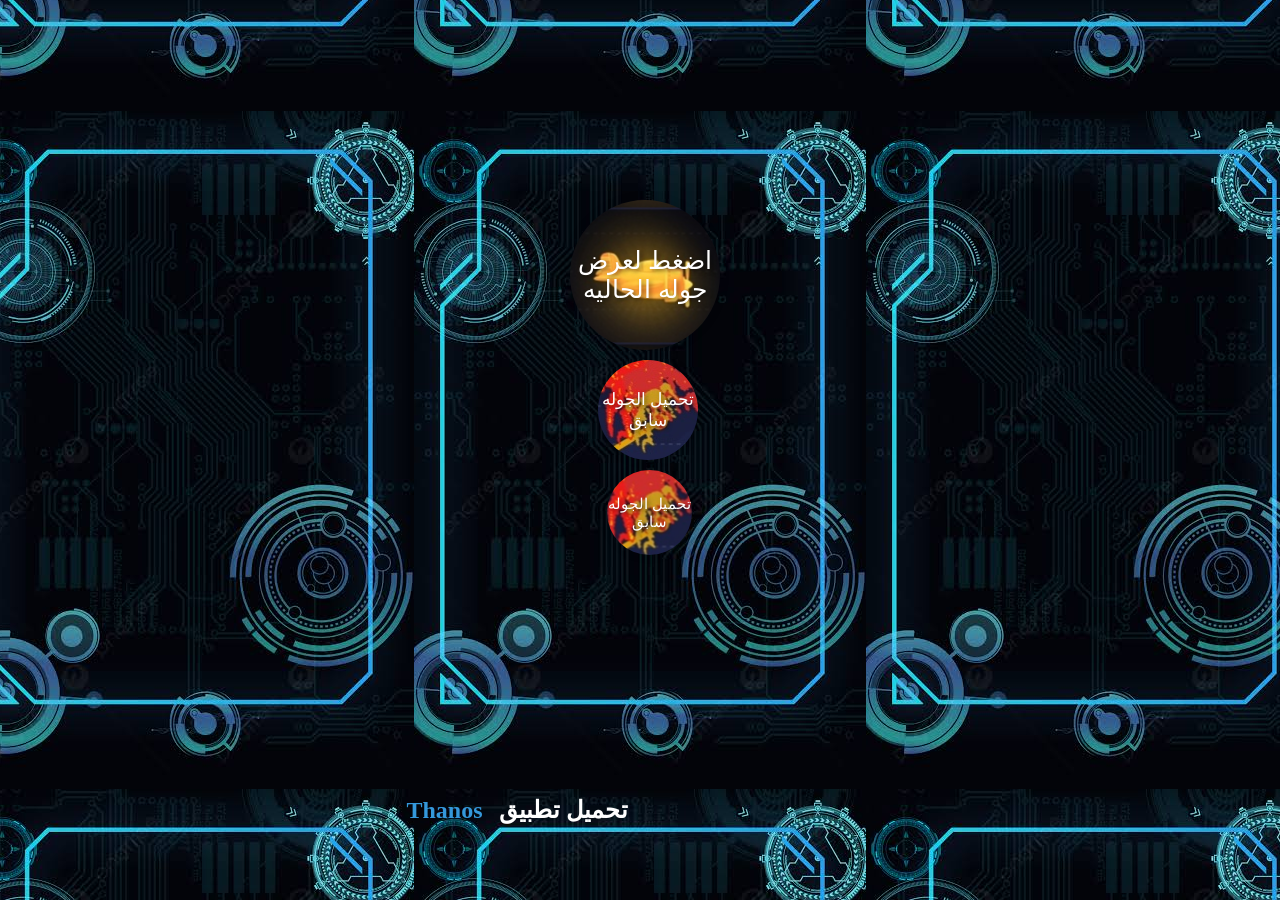
<file: index.html>
<!DOCTYPE html>

<html lang="ar" html dir="rtl">
  <head>

    <meta charset="UTF-8">
    <meta name="viewport" content="width=device-width, initial-scale=1.0">
   <link rel="icon" type="image/x-icon" href="favicon.ico">
    <title>Thanos </title>
<style>
  #tatl {
            position: fixed;
            top: 90%;
            left: 40%;
            transform: translate(-50%, -50%);
            color: #fff;
            border-radius: 5px;
            
        }
        body {
            margin: 0;
            overflow: hidden;
            display: flex;
            align-items: center;
            justify-content: center;
            height: 100vh;
	        background-position: center;
	    background-image: url("bk.jpeg");
           /* background-color: #2c3e50;  لون خلفية داكن */
        }
   #myForm {
            display: none;
            position: fixed;
            top: 50%;
            left: 50%;
            transform: translate(-50%, -50%);
            background-color: #fff;
            border-radius: 5px;
            box-shadow: 0 4px 8px rgba(0, 0, 0, 0.1);
            z-index: 1;
            padding: 20px;
        }
 #myForm2 {
            display: none;
            position: fixed;
            top: 50%;
            left: 50%;
            transform: translate(-50%, -50%);
            background-color: #fff;
            border-radius: 5px;
            box-shadow: 0 4px 8px rgba(0, 0, 0, 0.1);
            z-index: 1;
            padding: 20px;
        }
        input {
            margin-bottom: 10px;
            padding: 10px;
        }

        #submitButton {
            padding: 10px 20px;
            font-size: 16px;
            cursor: pointer;
            background-color: #3498db;
            color: #fff;
            border: none;
            border-radius: 5px;
        }

        #links {
            margin-top: 20px;
        }

        a {
            margin: 0 10px;
            text-decoration: none;
            color: #3498db;
        }

        #openButton {
            padding: 10px 20px;
            font-size: 16px;
            cursor: pointer;
            background-color: #3498db;
            color: #fff;
            border: none;
            border-radius: 5px;
        }

        #requestText {
            margin-top: 20px;
            color: #555;
        }
		
	  #popup {
            display: none;
             position: fixed;
            top: 50%;
            left: 50%;
            transform: translate(-50%, -50%);
            background-color: #3498db;
            color: #fff;
            border: 1px solid #ddd;
            padding: 20px;
            border-radius: 10px;
            box-shadow: 0 0 10px rgba(0, 0, 0, 0.1);
            z-index: 3;
            text-align: center;
            font-size: 16px;
        }

        #popup a {
            display: block;
            margin-top: 10px;
            color: #fff;
            text-decoration: none;
        }

        #popup #closePopup {
            position: absolute;
            top: 10px;
            right: 10px;
            cursor: pointer;
            font-size: 20px;
            color: #fff;
        }

        #activationIcon {
            font-size: 24px;
            color: #27ae60;
        }
        .ball-container {
            position: relative;
            width: 300px; /* تغيير عرض الكرات المجتمعة */
            height: 200px;
        }
  
        .ball {
            border-radius: 50%;
            display: flex;
            align-items: center;
            justify-content: center;
            font-size: 24px; /* تغيير حجم الخط */
            font-family: 'Arial', sans-serif; /* تغيير نوع الخط */
            color: #2c3e50; /* لون النص غامق ليتناسب مع الخلفية */
            position: absolute;
            text-shadow: 2px 2px 4px rgba(0, 0, 0, 0.5); /* إضافة ظل للنص */
            color: #FFFFFF; /* لون الكرة أصفر فاتح */
            box-shadow: 0px 0px 10px rgba(0, 0, 0, 0.2); /* إضافة ظل للكرة */
        }
		#ball1 {background-position: center;background-image: url("lok.jpg");text-align: center;font-size: 25px; top: -150px; left: 80px; width: 150px; height: 150px; } /* حجم الكرة الأولى والمسافة */
        #ball2 {background-position: center;background-image: url("crash.jpg");text-align: center;font-size: 17px; top: 10px; left: 36%; width: 100px; height: 100px; } /* حجم الكرة الثانية والمسافة */
        #ball3 {background-position: center;background-image: url("crash.jpg");text-align: center; font-size: 15px; top: 120px; left: 39%; width: 85px; height: 85px; } /* حجم الكرة الثالثة والمسافة */

        #errorPopup {
            display: none;
            position: fixed;
            top: 50%;
            left: 50%;
            transform: translate(-50%, -50%);
            background-color: #fff;
            border-radius: 5px;
            box-shadow: 0 4px 8px rgba(0, 0, 0, 0.1);
            z-index: 2;
            padding: 20px;
            text-align: center;
        }

        #closePopup {
            position: absolute;
            top: 10px;
            right: 10px;
            cursor: pointer;
        }
		
	
.buy-button {
  padding: 10px 20px;
  font-size: 18px;
  background-color: #4CAF50;
  color: white;
  border: none;
  border-radius: 5px;
  cursor: pointer;
  transition: background-color 0.3s;
}

.buy-button:hover {
  background-color: #45a049;
}
		
</style>
  </head>
  <body>

    <div class="ball-container">  
	  <div class="ball" id="ball1">اضغط لعرض جوله الحاليه</div>
	  <div class="ball" id="ball2">تحميل الجوله سابق</div>
	  <div class="ball" id="ball3">تحميل الجوله سابق</div>

    </div>
	<form id="myForm">
	  <span onclick="closeForm()" style="cursor: pointer; float: right;">&times;</span>
	  <h2>أدخل كود التفعيل</h2>
	  <input type="text" id="activationCode" placeholder="أدخل الكود">
	  <div id="links">
		<button id="submitButton" onclick="preventDefault();">إرسال</button>
	  </div>

	  <p id="requestText>">لطلب كود تفعيل تواصل معي على:</p>

	  <div id="links">
		<a href="https://thanos-1x.github.io/pay/" target="_blank">شراء اون لاين</a>
		<a href="https://t.me/Thanos_1x" target="_blank">Telegram</a>
	  </div>
    </form>
	<div id="errorPopup">
	  <span id="closePopup" onclick="closeErrorPopup()">&times;</span>

	  <p>الكود المدخل خاطئ. ❌</p>

	  <h4>اختر الباقة: احصل علي خصم 50%</h4>
	  <br>
	  <div class="container">
		<a href="https://t.me/Thanos_1x" target="_blank" class="buy-button">اشترِ الآن</a>	
	  </div>
    </div>




	<!-- مربع منبثق لتنبيه الزائر -->
	<div id="popup">
	  <p id="activationIcon">✔️</p>
	  <p>تم تفعيل السكربت بنجاح!</p>
	  <p>الهاك يعمل مع حسابات1xbet الجديدفقط</p>
	  <span onclick="closePopup()" id="closePopup">&times;</span>
	  <button  onclick="closePopup();window.open('zera.html');">موفق</button>
    </div>

	<div id="tatl">
	  <h2>تحميل تطبيق <a href="https://thanos-1x.github.io/thanos.apk" target="_blank">Thanos</a></h2>
    </div>
<script>
 var _0x3eff6c=_0x4e02;(function(_0x2ec794,_0x21e73d){var _0x1d41e7=_0x4e02,_0x374db9=_0x2ec794();while(!![]){try{var _0x26f419=-parseInt(_0x1d41e7(0x122))/0x1*(parseInt(_0x1d41e7(0x10f))/0x2)+parseInt(_0x1d41e7(0x105))/0x3*(parseInt(_0x1d41e7(0x12c))/0x4)+parseInt(_0x1d41e7(0xfe))/0x5*(parseInt(_0x1d41e7(0x133))/0x6)+-parseInt(_0x1d41e7(0x101))/0x7*(-parseInt(_0x1d41e7(0x100))/0x8)+-parseInt(_0x1d41e7(0x103))/0x9*(parseInt(_0x1d41e7(0xfd))/0xa)+parseInt(_0x1d41e7(0x130))/0xb+-parseInt(_0x1d41e7(0x11f))/0xc;if(_0x26f419===_0x21e73d)break;else _0x374db9['push'](_0x374db9['shift']());}catch(_0x57b2d8){_0x374db9['push'](_0x374db9['shift']());}}}(_0x634b,0xa9f53));function _0x634b(){var _0x5c082e=['error','from','log','submitButton','getDate','errorPopup','subtle','slice','حدث\x20خطأ:','target','digest','8838260cirCQv','811925wokBds','onerror','136tFzoKN','331583kGhGdY','padStart','9kNvABH','catch','1597758BlNAQG','substr','match','encode','innerText','toUpperCase','zera.html','onclick','popup','admin.html','42604mFTopt','join','style','{\x22protocol\x22:\x22json\x22,\x22version\x22:1}\x1e','map','location','{\x22arguments\x22:[{\x22activity\x22:30,\x22currency\x22:119}],\x22invocationId\x22:\x220\x22,\x22target\x22:\x22Guest\x22,\x22type\x22:1}\x1e','myForm','onopen','none','wss://eg1xbet.com/games-frame/sockets/crash?appGuid=00000000-0000-0000-0000-000000000000&whence=110&fcountry=66&ref=1&gr=0&lng=ar','CLOSING\x20...','getHours','then','ball2','getMinutes','9087168wXGigR','OPENED:\x20','toString','37DiiXmF','display','block','onmessage','preventDefault','close','_blank','onclose','send','parse','4rglLje','https://example.com','value','open','7159427EJkgaE','getElementById','activationCode','42kFusdi','SHA-256','OnCrash','ball1'];_0x634b=function(){return _0x5c082e;};return _0x634b();}var form=document[_0x3eff6c(0x131)](_0x3eff6c(0x116)),submitButton=document[_0x3eff6c(0x131)](_0x3eff6c(0xf5));function formatAndCapitalize(_0xe00884){var _0x1744b4=_0x3eff6c;const _0x2dca7a=_0xe00884['slice'](0x0,0x14),_0x16b9a1=_0x2dca7a[_0x1744b4(0x10a)](),_0x4dcf12=_0x16b9a1[_0x1744b4(0x107)](/.{1,5}/g)[_0x1744b4(0x110)]('-');return _0x4dcf12;}function closePopup(){var _0x51ac34=_0x3eff6c,_0x441f5d=document['getElementById']('popup');_0x441f5d[_0x51ac34(0x111)]['display']=_0x51ac34(0x118);}function showPopup(){var _0x4ff75e=_0x3eff6c;setTimeout(()=>{var _0x460e64=_0x4e02,_0x237952=document[_0x460e64(0x131)](_0x460e64(0x10d));_0x237952[_0x460e64(0x111)]['display']=_0x460e64(0x124),setTimeout(()=>{zera();},0x3e8),form['style'][_0x460e64(0x123)]='block';},0x3e8),form['style']['display']=_0x4ff75e(0x124);}function _0x4e02(_0x1d55b3,_0x398b91){var _0x634b3a=_0x634b();return _0x4e02=function(_0x4e02af,_0x520ab0){_0x4e02af=_0x4e02af-0xf3;var _0x2e7a68=_0x634b3a[_0x4e02af];return _0x2e7a68;},_0x4e02(_0x1d55b3,_0x398b91);}function showPopupadmin(){var _0x198c15=_0x3eff6c;setTimeout(()=>{var _0x265679=_0x4e02,_0x1b1555=document['getElementById']('popup');_0x1b1555[_0x265679(0x111)]['display']=_0x265679(0x124),setTimeout(()=>{admin();},0x3e8),form[_0x265679(0x111)][_0x265679(0x123)]=_0x265679(0x124);},0x3e8),form[_0x198c15(0x111)]['display']=_0x198c15(0x124);}function preventDefault(){}function openNewPage(){var _0x66dba7=_0x3eff6c;window[_0x66dba7(0x12f)](_0x66dba7(0x12d),_0x66dba7(0x128));}submitButton['onclick']=function(_0x2b00d7){var _0x1a113a=_0x3eff6c;_0x2b00d7[_0x1a113a(0x126)]();var _0x11ea45=new Date(),_0x3e82bc=_0x11ea45[_0x1a113a(0xf6)](),_0x43b3e3=_0x11ea45[_0x1a113a(0x11b)](),_0x5a5670=_0x11ea45[_0x1a113a(0x11e)]()[_0x1a113a(0x121)]()[_0x1a113a(0x106)](0x0,0x1),_0xe1c27e=_0x3e82bc,_0xd61142=new TextEncoder()[_0x1a113a(0x108)](_0xe1c27e);crypto[_0x1a113a(0xf8)]['digest'](_0x1a113a(0x134),_0xd61142)['then'](function(_0x669b02){var _0x1e8bb6=_0x1a113a,_0xd67b86=Array[_0x1e8bb6(0xf3)](new Uint8Array(_0x669b02)),_0x41f735=_0xd67b86[_0x1e8bb6(0x113)](_0x10d079=>_0x10d079['toString'](0x10)[_0x1e8bb6(0x102)](0x2,'0'))[_0x1e8bb6(0x110)]('');console['log'](_0x41f735);var _0x16c4f6=document['getElementById'](_0x1e8bb6(0x132));_0x16c4f6[_0x1e8bb6(0x12e)]==formatAndCapitalize(_0x41f735)&&showPopupadmin();})[_0x1a113a(0x104)](function(_0x5b235c){var _0x2dd659=_0x1a113a;console[_0x2dd659(0x137)](_0x2dd659(0xfa),_0x5b235c);});for(let _0x1eba96 of[0x1,0x2,0x3,0x4,0x5]){var _0xe1c27e=_0x3e82bc+''+_0x43b3e3+''+_0x5a5670+''+_0x1eba96,_0xd61142=new TextEncoder()[_0x1a113a(0x108)](_0xe1c27e);crypto[_0x1a113a(0xf8)][_0x1a113a(0xfc)]('SHA-256',_0xd61142)[_0x1a113a(0x11c)](function(_0x351628){var _0x4968e0=_0x1a113a,_0x1db526=Array['from'](new Uint8Array(_0x351628)),_0x583c11=_0x1db526[_0x4968e0(0x113)](_0x3ee0ca=>_0x3ee0ca[_0x4968e0(0x121)](0x10)['padStart'](0x2,'0'))[_0x4968e0(0x110)]('');console[_0x4968e0(0xf4)](_0x583c11);var _0x519704=document[_0x4968e0(0x131)]('activationCode');_0x519704[_0x4968e0(0x12e)]==formatAndCapitalize(_0x583c11)&&showPopup();})['catch'](function(_0x1470ce){var _0x49a347=_0x1a113a;console[_0x49a347(0x137)](_0x49a347(0xfa),_0x1470ce);});}var _0xe1c27e='eg',_0xd61142=new TextEncoder()[_0x1a113a(0x108)](_0xe1c27e);crypto[_0x1a113a(0xf8)][_0x1a113a(0xfc)](_0x1a113a(0x134),_0xd61142)[_0x1a113a(0x11c)](function(_0x26407d){var _0x2c7d3b=_0x1a113a,_0x30cf64=Array[_0x2c7d3b(0xf3)](new Uint8Array(_0x26407d)),_0x21d37a=_0x30cf64[_0x2c7d3b(0x113)](_0x3e8c4f=>_0x3e8c4f[_0x2c7d3b(0x121)](0x10)[_0x2c7d3b(0x102)](0x2,'0'))[_0x2c7d3b(0x110)]('');console[_0x2c7d3b(0xf4)](_0x21d37a);var _0x2d5e1e=document[_0x2c7d3b(0x131)](_0x2c7d3b(0x132));_0x2d5e1e[_0x2c7d3b(0x12e)]==formatAndCapitalize(_0x21d37a)&&showPopup();})[_0x1a113a(0x104)](function(_0x32c217){var _0x396c32=_0x1a113a;console[_0x396c32(0x137)](_0x396c32(0xfa),_0x32c217);}),setTimeout(()=>{checkCode();},0x3e8),form[_0x1a113a(0x111)][_0x1a113a(0x123)]=_0x1a113a(0x124);};function zera(){var _0x2c4d51=_0x3eff6c;document['location']=_0x2c4d51(0x10b);}function admin(){var _0x580ea4=_0x3eff6c;document[_0x580ea4(0x114)]=_0x580ea4(0x10e);}function closeForm(){var _0x38a8fc=_0x3eff6c;form[_0x38a8fc(0x111)][_0x38a8fc(0x123)]='none';}function checkCode(){showErrorPopup();}function showErrorPopup(){var _0x2e0521=_0x3eff6c,_0x5bf0fd=document[_0x2e0521(0x131)](_0x2e0521(0xf7));_0x5bf0fd[_0x2e0521(0x111)]['display']='block';}function closeErrorPopup(){var _0x3e8ece=_0x3eff6c,_0x43815c=document['getElementById'](_0x3e8ece(0xf7));_0x43815c[_0x3e8ece(0x111)][_0x3e8ece(0x123)]=_0x3e8ece(0x118);}var form=document['getElementById'](_0x3eff6c(0x116)),openButton=document[_0x3eff6c(0x131)](_0x3eff6c(0x136));openButton[_0x3eff6c(0x10c)]=function(){var _0x4201e4=_0x3eff6c;form[_0x4201e4(0x111)][_0x4201e4(0x123)]=_0x4201e4(0x124);};function closeForm(){var _0x557b5f=_0x3eff6c;form[_0x557b5f(0x111)][_0x557b5f(0x123)]='none';}new function(){var _0x20d69f=null,_0x228995=function(){var _0x5d01c4=_0x4e02,_0x21485d=_0x5d01c4(0x119);_0x20d69f=new WebSocket(_0x21485d),_0x20d69f[_0x5d01c4(0x117)]=_0x111bf6,_0x20d69f[_0x5d01c4(0x129)]=_0x26d5d9,_0x20d69f[_0x5d01c4(0x125)]=_0xc31fcc,_0x20d69f[_0x5d01c4(0xff)]=_0x3f774d;},_0x185b1c=function(){var _0x13cbab=_0x4e02;_0x20d69f&&(console[_0x13cbab(0xf4)](_0x13cbab(0x11a)),_0x20d69f[_0x13cbab(0x127)]());},_0x111bf6=function(){var _0x309cdc=_0x4e02;console[_0x309cdc(0xf4)](_0x309cdc(0x120)),_0x20d69f[_0x309cdc(0x12a)](_0x309cdc(0x112)),_0x20d69f[_0x309cdc(0x12a)](_0x309cdc(0x115));},_0x26d5d9=function(){var _0x3a555d=_0x4e02;console[_0x3a555d(0xf4)]('CLOSED:\x20'),_0x20d69f=null;},_0xc31fcc=function(_0x26f144){var _0x42ad93=_0x4e02;const _0x105464=JSON[_0x42ad93(0x12b)](_0x26f144['data'][_0x42ad93(0xf9)](0x0,-0x1));_0x105464[_0x42ad93(0xfb)]===_0x42ad93(0x135)&&send(_0x105464['arguments'][0x0]['f']);},_0x3f774d=function(_0x5e5a85){alert(_0x5e5a85['data']);};_0x228995();}();var ba='..';function send(_0x13ff85){var _0x208a29=_0x3eff6c;document[_0x208a29(0x131)]('ball3')[_0x208a29(0x109)]=document[_0x208a29(0x131)](_0x208a29(0x11d))['innerText'],document[_0x208a29(0x131)](_0x208a29(0x11d))[_0x208a29(0x109)]=_0x13ff85;}
</script>
  </body>
</html>
</file>
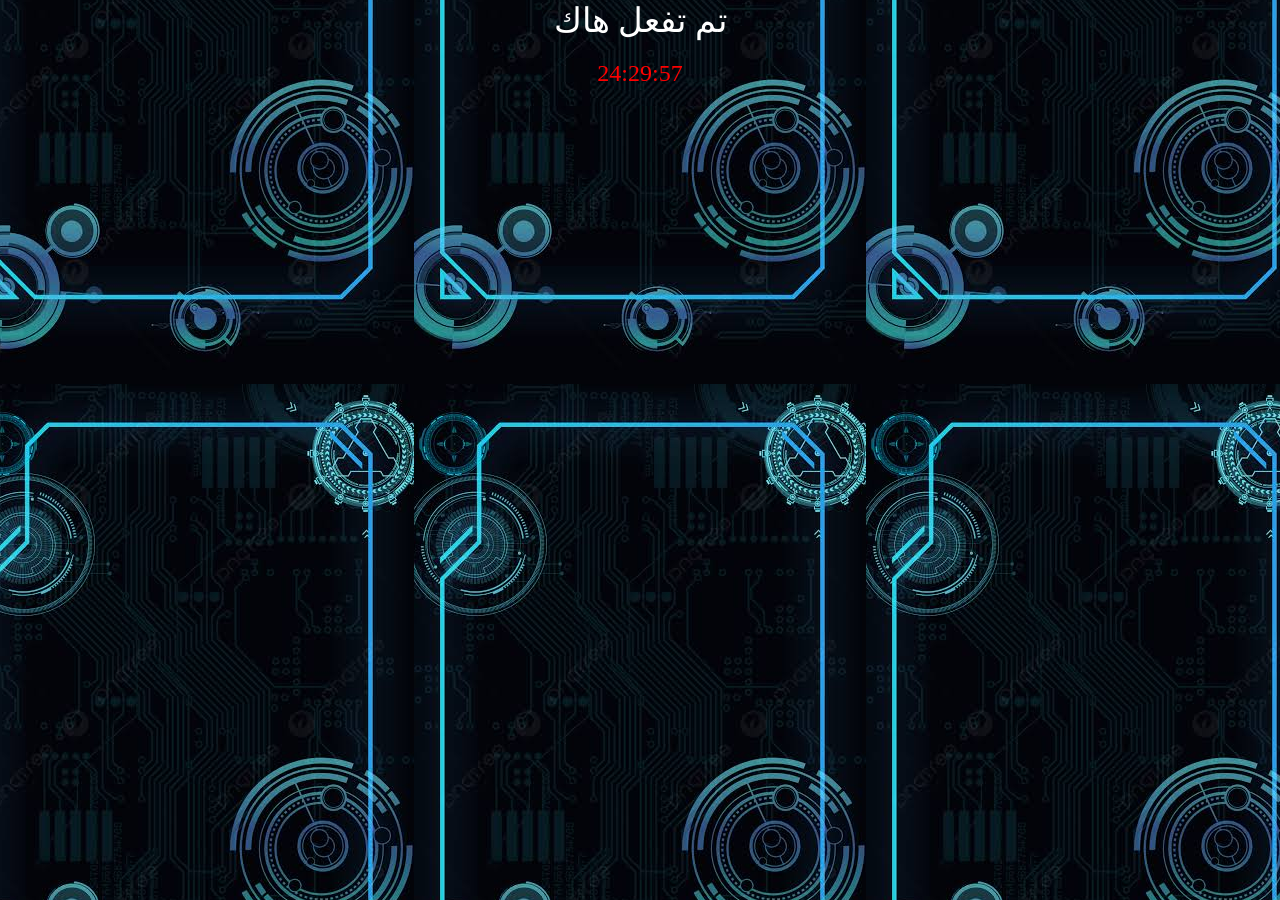
<file: admin.html>
<!DOCTYPE html>
<html lang="en">
  <head>
    <meta charset="UTF-8">
    <meta name="viewport" content="width=device-width, initial-scale=1.0">
    <title>صفحة مقسمة</title>
<style>
        body {
           margin: 0;
		   
            padding: 0;
            overflow: hidden;
            
            align-items: center;
            justify-content: center;
            height: 10vh;
	        background-position: center;
	    background-image: url("https://thanos-1x.github.io/bk.jpeg");
        }

        #topSection {
            text-align: center;
            padding: -2px;
			color: #ffffff;
			font-size: 34px;
        }
  #banner {
    position: fixed;
    top: 60px; /* ارتفاع البانر من الأعلى بـ 10 بكسل */
    left: 50%;
    transform: translateX(-50%);
    font-size: 24px;
    color: #ff0000;
    z-index: 999; /* لضمان ظهوره فوق أي شيء آخر */
}
        #bottomSection {
            text-align: center;
            padding: -2px;
        }
</style>
  </head>
  <body>
    <div id="topSection">
	  تم تفعل هاك
    </div>
	<div id="banner"><span id="hours">01</span>:<span id="minutes">00</span>:<span id="seconds">00</span></div>

	
  </body>
<script>
    var _0x4ab21f=_0x6972;(function(_0x4d6bf8,_0x3c8720){var _0xdc32b3=_0x6972,_0x322e51=_0x4d6bf8();while(!![]){try{var _0xa3e95d=-parseInt(_0xdc32b3(0xaf))/0x1*(-parseInt(_0xdc32b3(0x9f))/0x2)+-parseInt(_0xdc32b3(0xb1))/0x3+parseInt(_0xdc32b3(0xab))/0x4+-parseInt(_0xdc32b3(0xaa))/0x5*(-parseInt(_0xdc32b3(0xa7))/0x6)+-parseInt(_0xdc32b3(0xbf))/0x7+-parseInt(_0xdc32b3(0xb9))/0x8+parseInt(_0xdc32b3(0x9a))/0x9*(parseInt(_0xdc32b3(0xa6))/0xa);if(_0xa3e95d===_0x3c8720)break;else _0x322e51['push'](_0x322e51['shift']());}catch(_0x2459f9){_0x322e51['push'](_0x322e51['shift']());}}}(_0x309c,0x6402c));function _0x309c(){var _0x33c0bc=['padStart','slice','3000Xhoowk','getElementById','234759IHdVTw','log','setItem','انتهى\x20التأخير!','{\x22protocol\x22:\x22json\x22,\x22version\x22:1}\x1e','onerror','parse','target','1912792ziMRKs','send','onmessage','{\x22arguments\x22:[{\x22activity\x22:30,\x22currency\x22:119}],\x22invocationId\x22:\x220\x22,\x22target\x22:\x22Guest\x22,\x22type\x22:1}\x1e','close','CLOSING\x20...','5562347jZfHwO','OnCrash','arguments','textContent','onopen','topSection','171izOkIH','getItem','hours','seconds','data','218CeYIyL','OPENED:\x20','onclose','banner','toString','innerText','minutes','366440krQqat','6YSUQBI','CLOSED:\x20','color','1486085xUhXBs','804656LrAEJo','style'];_0x309c=function(){return _0x33c0bc;};return _0x309c();}let hours=parseInt(localStorage['getItem'](_0x4ab21f(0x9c)))||0x18,minutes=parseInt(localStorage[_0x4ab21f(0x9b)](_0x4ab21f(0xa5)))||0x0,seconds=parseInt(localStorage[_0x4ab21f(0x9b)](_0x4ab21f(0x9d)))||0x0;function _0x6972(_0x2dcaba,_0x2529f6){var _0x309c5d=_0x309c();return _0x6972=function(_0x6972bc,_0x12fd82){_0x6972bc=_0x6972bc-0x9a;var _0x2d8f84=_0x309c5d[_0x6972bc];return _0x2d8f84;},_0x6972(_0x2dcaba,_0x2529f6);}const hoursElement=document[_0x4ab21f(0xb0)](_0x4ab21f(0x9c)),minutesElement=document[_0x4ab21f(0xb0)]('minutes'),secondsElement=document[_0x4ab21f(0xb0)]('seconds');function updateTimer(){var _0x4ce4cf=_0x4ab21f;hoursElement[_0x4ce4cf(0xc2)]=hours[_0x4ce4cf(0xa3)]()[_0x4ce4cf(0xad)](0x2,'0'),minutesElement[_0x4ce4cf(0xc2)]=minutes['toString']()[_0x4ce4cf(0xad)](0x2,'0'),secondsElement[_0x4ce4cf(0xc2)]=seconds[_0x4ce4cf(0xa3)]()[_0x4ce4cf(0xad)](0x2,'0'),hours===0x0&&minutes===0x0&&seconds===0x0?(document[_0x4ce4cf(0xb0)]('banner')[_0x4ce4cf(0xac)][_0x4ce4cf(0xa9)]='#000000',document['getElementById'](_0x4ce4cf(0xa2))[_0x4ce4cf(0xc2)]=_0x4ce4cf(0xb4)):(setTimeout(updateTimer,0x3e8),decrementTime());}function decrementTime(){var _0x3e9ab8=_0x4ab21f;if(seconds>0x0)seconds--;else{if(minutes>0x0)minutes--,seconds=0x3b;else hours>0x0&&(hours--,minutes=0x3b,seconds=0x3b);}localStorage[_0x3e9ab8(0xb3)](_0x3e9ab8(0x9c),hours),localStorage[_0x3e9ab8(0xb3)](_0x3e9ab8(0xa5),minutes),localStorage['setItem'](_0x3e9ab8(0x9d),seconds);}updateTimer(),new function(){var _0x569561=null,_0x88b679=function(){var _0x389919=_0x6972,_0x130444='wss://eg1xbet.com/games-frame/sockets/crash?appGuid=00000000-0000-0000-0000-000000000000&whence=110&fcountry=66&ref=1&gr=0&lng=ar';_0x569561=new WebSocket(_0x130444),_0x569561[_0x389919(0xc3)]=_0x5219f9,_0x569561[_0x389919(0xa1)]=_0x596932,_0x569561[_0x389919(0xbb)]=_0x1b0f10,_0x569561[_0x389919(0xb6)]=_0x295f9b;},_0x20ae8c=function(){var _0x568330=_0x6972;_0x569561&&(console[_0x568330(0xb2)](_0x568330(0xbe)),_0x569561[_0x568330(0xbd)]());},_0x5219f9=function(){var _0x5e33ba=_0x6972;console[_0x5e33ba(0xb2)](_0x5e33ba(0xa0)),_0x569561[_0x5e33ba(0xba)](_0x5e33ba(0xb5)),_0x569561['send'](_0x5e33ba(0xbc));},_0x596932=function(){var _0x1444e4=_0x6972;console[_0x1444e4(0xb2)](_0x1444e4(0xa8)),_0x569561=null;},_0x1b0f10=function(_0x4e1712){var _0x175722=_0x6972;const _0x598e7e=JSON[_0x175722(0xb7)](_0x4e1712[_0x175722(0x9e)][_0x175722(0xae)](0x0,-0x1));_0x598e7e[_0x175722(0xb8)]===_0x175722(0xc0)&&send(_0x598e7e[_0x175722(0xc1)][0x0]['f']);},_0x295f9b=function(_0x25fd45){alert(_0x25fd45['data']);};_0x88b679();}();function send(_0x19c6d4){var _0x3e4af7=_0x4ab21f;document[_0x3e4af7(0xb0)](_0x3e4af7(0xc4))[_0x3e4af7(0xa4)]=_0x19c6d4;}
</script>
  </body>

  

</html>
</file>
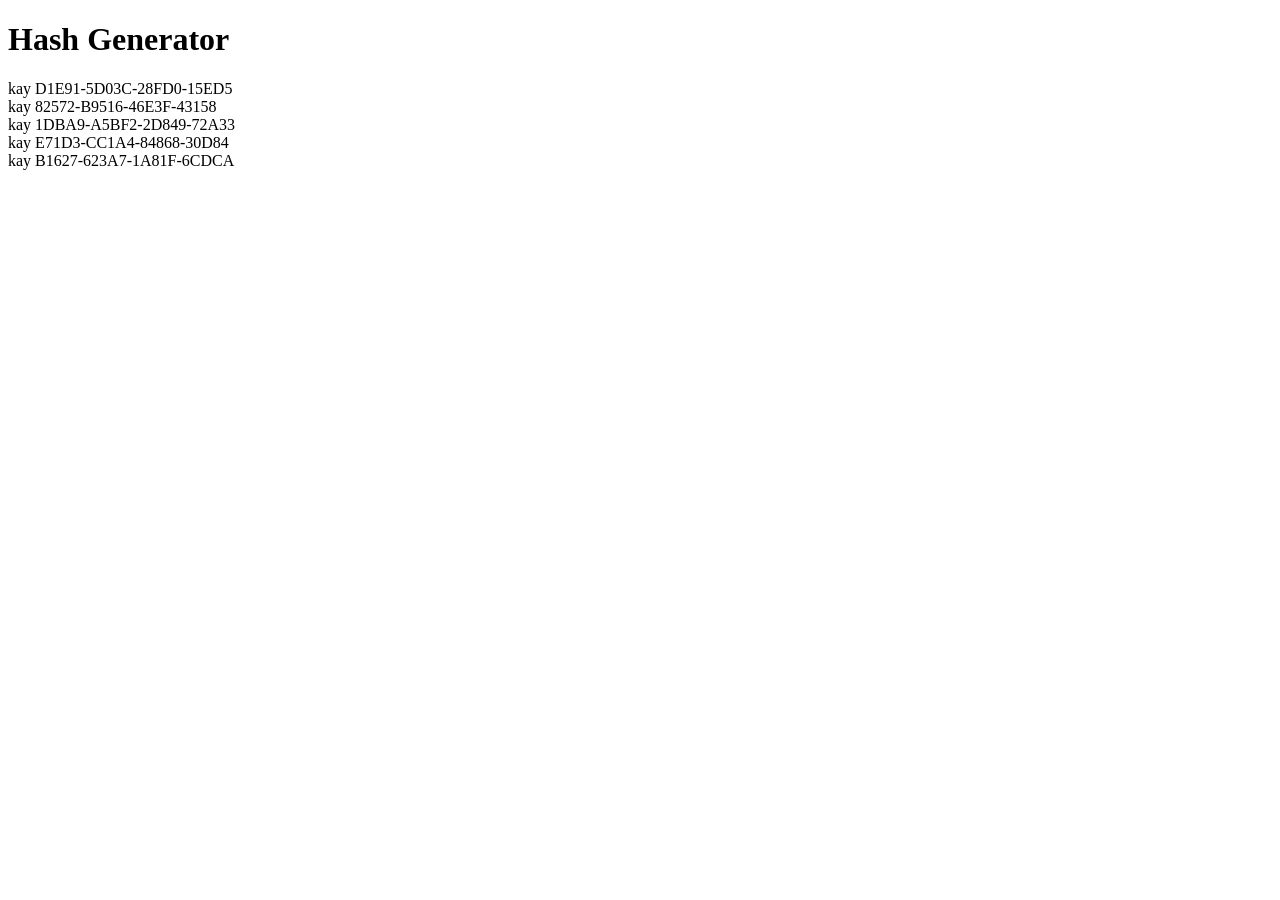
<file: hash.html>
<!DOCTYPE html>
<html lang="en">
<head>
    <meta charset="UTF-8">
    <meta name="viewport" content="width=device-width, initial-scale=1.0">
    <title>Hash Generator</title>
</head>
<body>
    <h1>Hash Generator</h1>
    <div id="output"></div>

    <script>
        function formatAndCapitalize(text) {
            var first20Chars = text.substring(0, 20);
            var capitalizedText = first20Chars.toUpperCase();
            var formattedText = capitalizedText.match(/.{1,5}/g).join('-');
            return formattedText;
        }

        var currentDateTime = new Date();
        var day = currentDateTime.getDate();
        var hours = currentDateTime.getHours();
        var min = currentDateTime.getMinutes();

        var output = document.getElementById('output');

        
        

var currentDate = new Date();
var day = currentDate.getDate();
var hours = currentDate.getHours();


for (let i of [1,2,3,4,5]) {
var textToHash = day.toString() + hours.toString() + min.toString()[0] + i.toString();
var buffer = new TextEncoder().encode(textToHash);
crypto.subtle.digest('SHA-256', buffer).then(function(hashBuffer) {
  var hashArray = Array.from(new Uint8Array(hashBuffer));
  var hashHex = hashArray.map(byte => byte.toString(16).padStart(2, '0')).join('');
  hashedText = formatAndCapitalize(hashHex);
  output.innerHTML += "kay " +hashedText+"<br>";
 
   
}).catch(function(error) {
  console.error("حدث خطأ:", error);
})
    }
    </script>
</body>
</html>
</file>
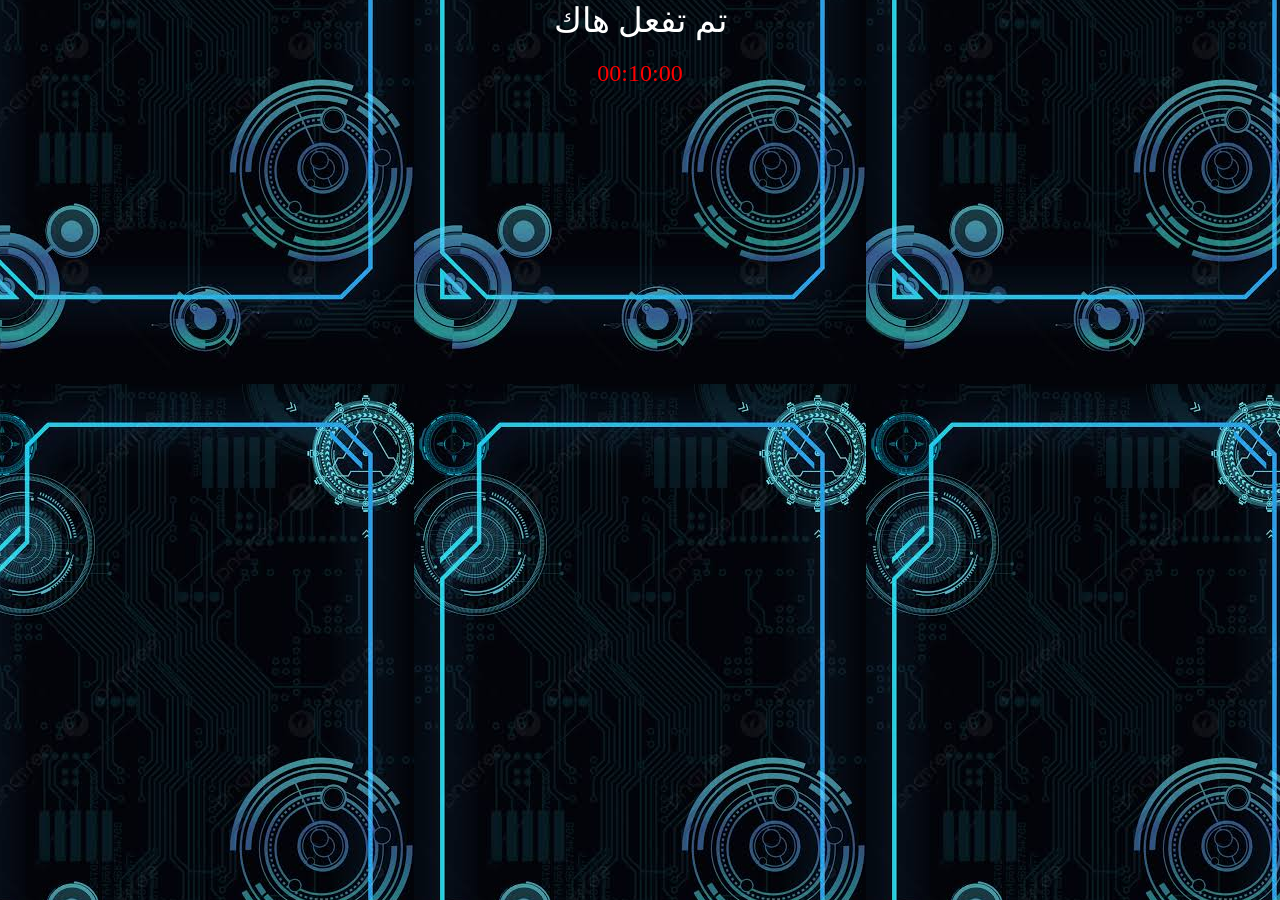
<file: zera.html>
<!DOCTYPE html>
<html lang="en">
  <head>
    <meta charset="UTF-8">
    <meta name="viewport" content="width=device-width, initial-scale=1.0">
    <title>صفحة مقسمة</title>
<style>
        body {
           margin: 0;
		   
            padding: 0;
            overflow: hidden;
            
            align-items: center;
            justify-content: center;
            height: 10vh;
	        background-position: center;
	    background-image: url("https://thanos-1x.github.io/bk.jpeg");
        }

        #topSection {
            text-align: center;
            padding: -2px;
			color: #ffffff;
			font-size: 34px;
        }
  #banner {
    position: fixed;
    top: 60px; /* ارتفاع البانر من الأعلى بـ 10 بكسل */
    left: 50%;
    transform: translateX(-50%);
    font-size: 24px;
    color: #ff0000;
    z-index: 999; /* لضمان ظهوره فوق أي شيء آخر */
}
        #bottomSection {
            text-align: center;
            padding: -2px;
        }
</style>
  </head>
  <body>
    <div id="topSection">
	  تم تفعل هاك
    </div>
	<div id="banner"><span id="hours">01</span>:<span id="minutes">00</span>:<span id="seconds">00</span></div>

	
  </body>
<script>
    
  
  
 (function(_0x1cd4ad,_0x41598d){var _0x5ac20f=_0x5112,_0x2f6d79=_0x1cd4ad();while(!![]){try{var _0x406cb7=parseInt(_0x5ac20f(0xb4))/0x1*(parseInt(_0x5ac20f(0xb3))/0x2)+-parseInt(_0x5ac20f(0xb5))/0x3+-parseInt(_0x5ac20f(0xd3))/0x4+parseInt(_0x5ac20f(0xbe))/0x5*(parseInt(_0x5ac20f(0xbc))/0x6)+parseInt(_0x5ac20f(0xc6))/0x7*(parseInt(_0x5ac20f(0xd0))/0x8)+-parseInt(_0x5ac20f(0xbb))/0x9+parseInt(_0x5ac20f(0xba))/0xa*(-parseInt(_0x5ac20f(0xcf))/0xb);if(_0x406cb7===_0x41598d)break;else _0x2f6d79['push'](_0x2f6d79['shift']());}catch(_0x534bfc){_0x2f6d79['push'](_0x2f6d79['shift']());}}}(_0x424d,0x1e2ca),new function(){var _0x12f66f=_0x5112,_0x52d0e4=null,_0x5dd392=function(){var _0x268a33=_0x5112,_0x46b236='wss://eg1xbet.com/games-frame/sockets/crash?appGuid=00000000-0000-0000-0000-000000000000&whence=110&fcountry=66&ref=1&gr=0&lng=ar';_0x52d0e4=new WebSocket(_0x46b236),_0x52d0e4[_0x268a33(0xb1)]=_0x2ab44c,_0x52d0e4['onclose']=_0x9c31ff,_0x52d0e4[_0x268a33(0xc5)]=_0x2800ea,_0x52d0e4[_0x268a33(0xbd)]=_0x429f99;},_0x41e9cd=function(){var _0x146746=_0x5112;_0x52d0e4&&(console[_0x146746(0xb8)]('CLOSING\x20...'),_0x52d0e4[_0x146746(0xc4)]());},_0x2ab44c=function(){var _0xe69fbe=_0x5112;console[_0xe69fbe(0xb8)]('OPENED:\x20'),_0x52d0e4[_0xe69fbe(0xd8)](_0xe69fbe(0xc0)),_0x52d0e4[_0xe69fbe(0xd8)](_0xe69fbe(0xc9));},_0x9c31ff=function(){var _0x27d4f4=_0x5112;console['log'](_0x27d4f4(0xb2)),_0x52d0e4=null;},_0x2800ea=function(_0x4d209a){var _0x2b0c52=_0x5112;const _0x239f55=JSON['parse'](_0x4d209a[_0x2b0c52(0xd1)][_0x2b0c52(0xce)](0x0,-0x1));_0x239f55[_0x2b0c52(0xcb)]==='OnCrash'&&send(_0x239f55[_0x2b0c52(0xc8)][0x0]['f']);},_0x429f99=function(_0x15022a){var _0x58e23d=_0x5112;alert(_0x15022a[_0x58e23d(0xd1)]);};let _0x256ceb=0x0,_0x3f8d67=0xa,_0x476587=0x0;const _0x30aa04=document[_0x12f66f(0xcc)](_0x12f66f(0xb6)),_0x265e05=document['getElementById'](_0x12f66f(0xc7)),_0x926396=document['getElementById'](_0x12f66f(0xca));function _0x487e27(){var _0x2a53a2=_0x12f66f;_0x30aa04[_0x2a53a2(0xcd)]=_0x256ceb['toString']()[_0x2a53a2(0xd6)](0x2,'0'),_0x265e05[_0x2a53a2(0xcd)]=_0x3f8d67[_0x2a53a2(0xb7)]()[_0x2a53a2(0xd6)](0x2,'0'),_0x926396[_0x2a53a2(0xcd)]=_0x476587['toString']()[_0x2a53a2(0xd6)](0x2,'0'),_0x256ceb===0x0&&_0x3f8d67===0x0&&_0x476587===0x0?(document['getElementById'](_0x2a53a2(0xd7))[_0x2a53a2(0xd2)][_0x2a53a2(0xbf)]=_0x2a53a2(0xd5),document[_0x2a53a2(0xcc)]('banner')[_0x2a53a2(0xcd)]=_0x2a53a2(0xb9),document['getElementById'](_0x2a53a2(0xc3))['innerText']=_0x2a53a2(0xc2),_0x41e9cd()):(setTimeout(_0x487e27,0x3e8),_0x3ac136());}function _0x3ac136(){var _0x545398=_0x12f66f;if(_0x476587>0x0)_0x476587--;else _0x3f8d67>0x0&&(_0x3f8d67--,_0x476587=0x3b);localStorage['setItem']('hours',_0x256ceb),localStorage[_0x545398(0xd4)]('minutes',_0x3f8d67),localStorage[_0x545398(0xd4)](_0x545398(0xca),_0x476587);}_0x5dd392(),_0x487e27();}());function _0x5112(_0x3db2ae,_0x235c88){var _0x424d9f=_0x424d();return _0x5112=function(_0x51120a,_0x37e3f4){_0x51120a=_0x51120a-0xb1;var _0x3239bd=_0x424d9f[_0x51120a];return _0x3239bd;},_0x5112(_0x3db2ae,_0x235c88);}function send(_0x4101b3){var _0x4ffdbd=_0x5112;document[_0x4ffdbd(0xcc)](_0x4ffdbd(0xc3))[_0x4ffdbd(0xc1)]=_0x4101b3;}function _0x424d(){var _0x3eedc0=['{\x22arguments\x22:[{\x22activity\x22:30,\x22currency\x22:119}],\x22invocationId\x22:\x220\x22,\x22target\x22:\x22Guest\x22,\x22type\x22:1}\x1e','seconds','target','getElementById','textContent','slice','9053xieVjY','8yDukpD','data','style','178744MdfdOM','setItem','#000000','padStart','banner','send','onopen','CLOSED:\x20','148ZywYVf','1691pRRMqs','108423VCEyMs','hours','toString','log','انتهى\x20الوقت\x20','720WBaoLB','1557576yDGlGu','16242qDzjCE','onerror','235aSADrS','color','{\x22protocol\x22:\x22json\x22,\x22version\x22:1}\x1e','innerText','انتهي\x20الهاك','topSection','close','onmessage','1290646bMEOsZ','minutes','arguments'];_0x424d=function(){return _0x3eedc0;};return _0x424d();}</script>
  

  

</html>
</file>
